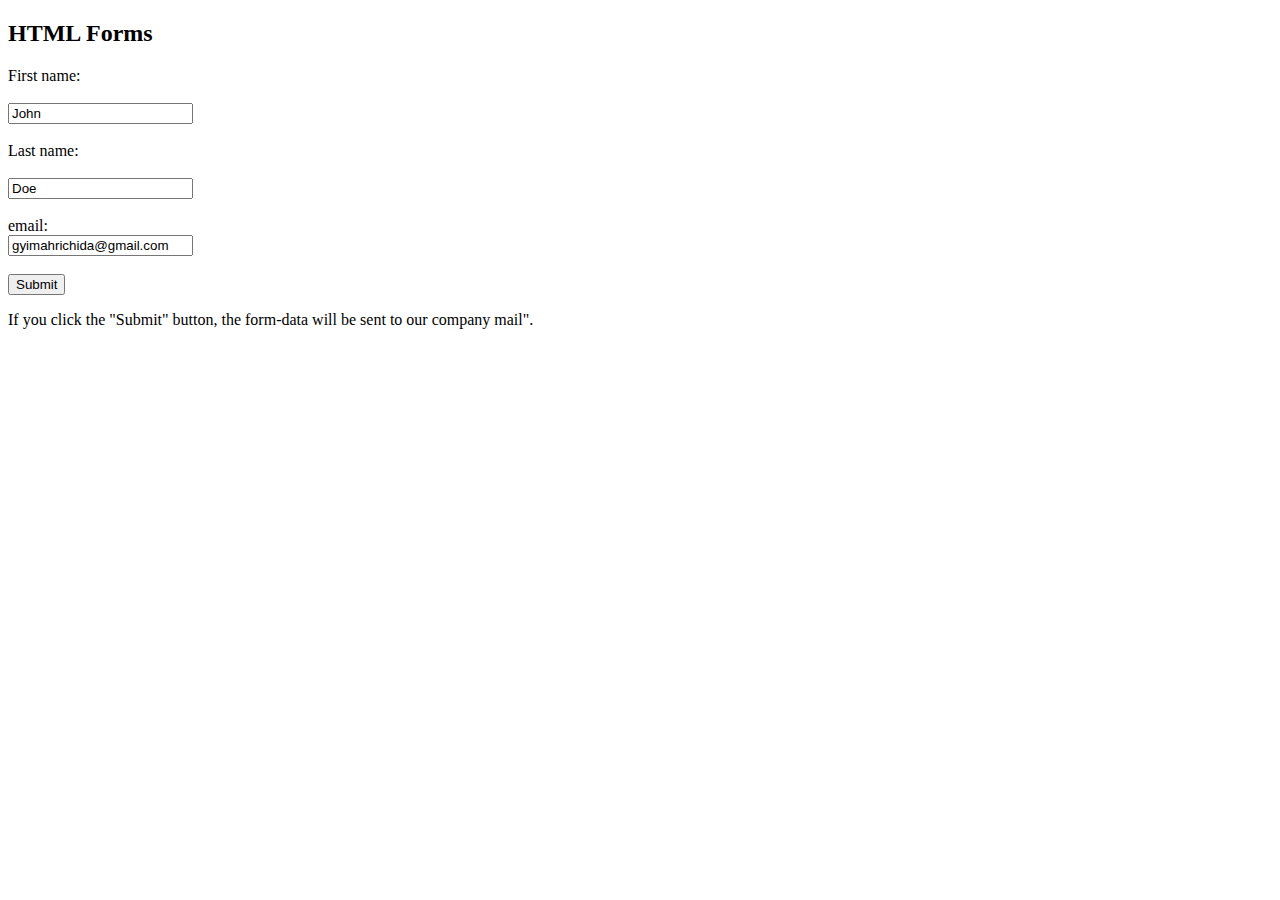
<file: contact.html>
<!DOCTYPE html>
<html>
<body>

<h2>HTML Forms</h2>

<form action="/action_page.php">
  <label for="fname">First name:</label><br><br>
  <input type="text" id="fname" name="fname" value="John"><br><br>
  <label for="lname">Last name:</label><br><br>
  <input type="text" id="lname" name="lname" value="Doe"><br><br>
   <label for="email">email:</label><br>
  <input type="text" id="email" name="email" value="gyimahrichida@gmail.com"><br><br>
  <input type="submit" value="Submit">
</form> 

<p>If you click the "Submit" button, the form-data will be sent to our company mail".</p>

</body>
</html>
</file>
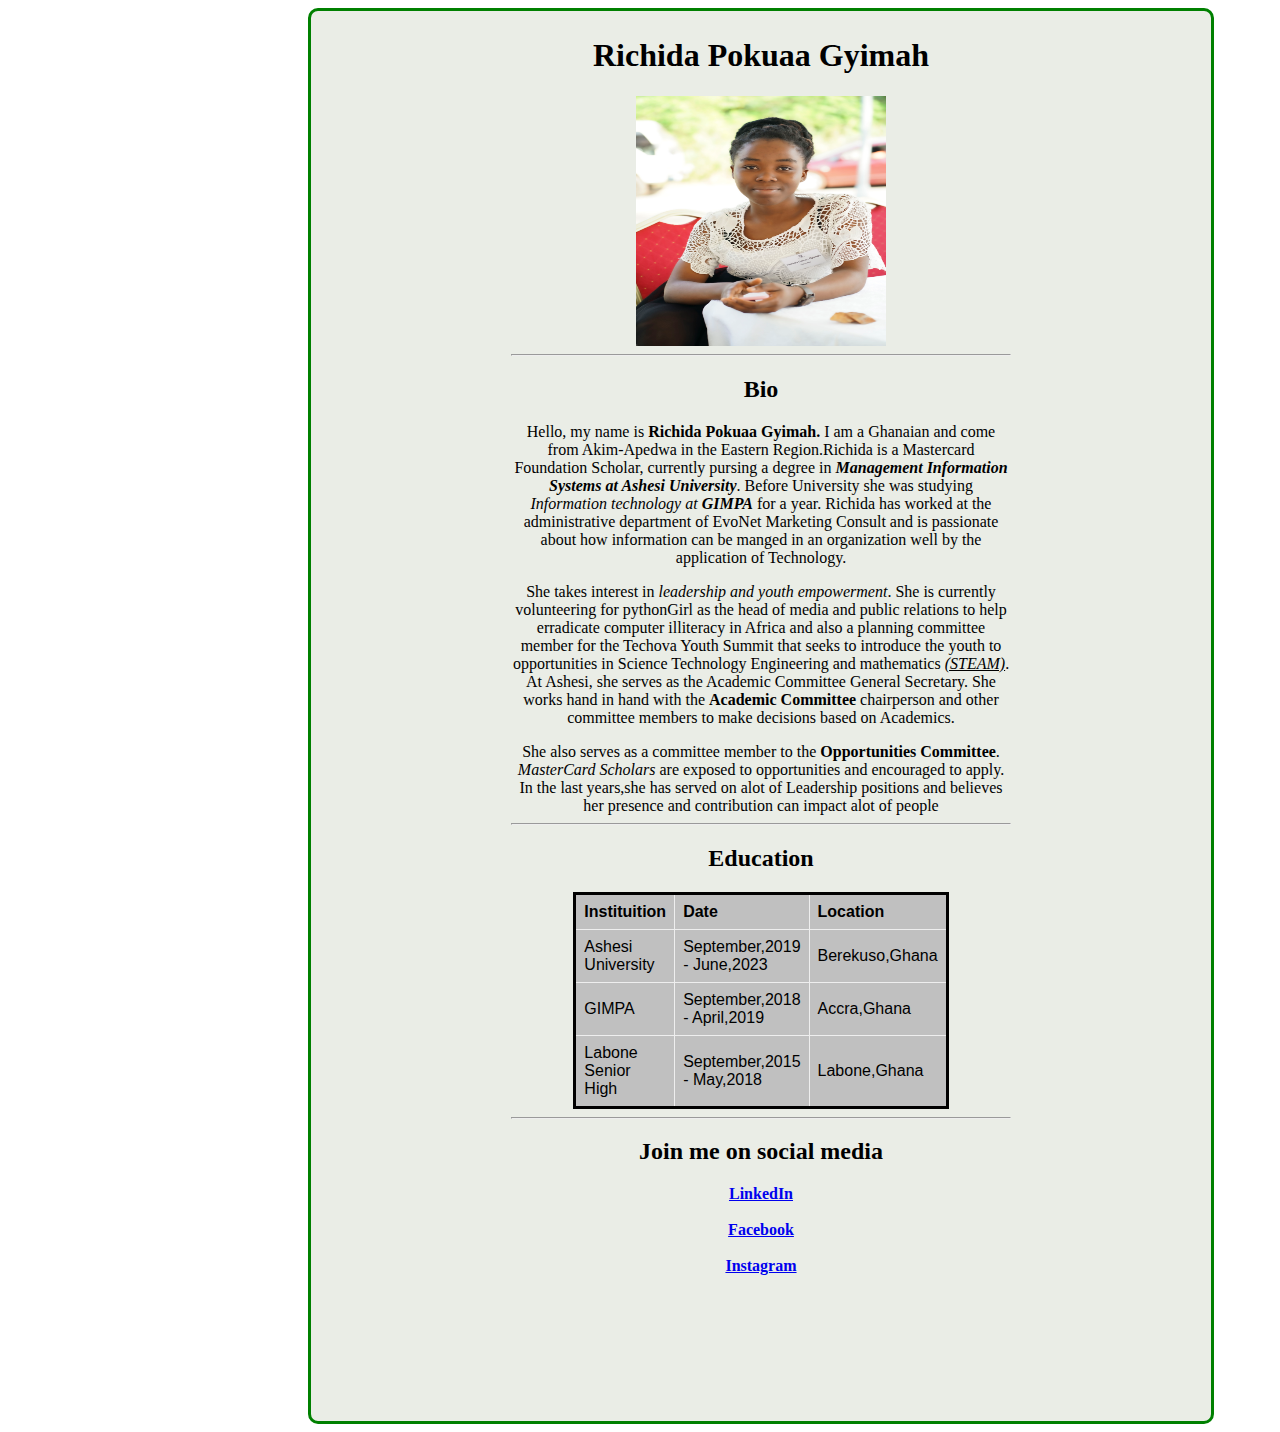
<file: Richida.html>
<!DOCTYPE>
<html>
	<head>
		<title>my profile</title>

	
	
	
		<style>
		

			img{
			width:100%
			}

			img{
			display: block;
			margin-left:auto;
			margin-right:auto;
			}

			table.center {
			margin-left:auto; 
			margin-right:auto;
			}

			table{
			font-family:arial, sans-serif;
			border-collapse:collapse;
			width:60%
			}

			td,th{
			border: 1px solid #dddddd
			text-align:center;
			padding:8px
			}
		

			table.center {
			margin-left:auto; 
			margin-right:auto;
			}
			
			
			.silver-background {
			background-color: silver;
			}
			
			

			
			
			.layout-setup{
			border:3px; 
			border-style:solid; 
			border-color:green; 
			margin:5px 300px 5px 300px; padding:5px 200px 5px 200px ;
			border-radius:10px; 
			background-color:#eaede6;
			width: 500px;
			height: 1400px
			}

		</style>
	</head>
	<body>
	<main>
	
		<div class="layout-setup">
		


	

		
			<h1 class="color-setter"><center>Richida Pokuaa Gyimah</center></h1>
			<img src ="img/richida.jpg" alt="image" class="center" style="width:250px; height:250px"; width:50%> 
			<hr>

			<h2><strong><center>Bio</center></strong></h2>
			

			<article style="text-align:center;"> Hello, my name is <strong>Richida Pokuaa Gyimah. </strong>I am a Ghanaian and come from Akim-Apedwa in the Eastern Region.Richida is a Mastercard Foundation Scholar,
			currently pursing a degree in <em><strong>Management Information Systems at Ashesi University</strong></em>. Before University she was studying <em>Information technology at <strong>GIMPA</strong></em> for a year. Richida has worked at the 
			administrative department of EvoNet Marketing Consult and is passionate about how information can be manged in an organization well by the application of Technology.<p>She takes interest in <em>leadership and youth
			empowerment</em>. She is currently volunteering for pythonGirl as the head of media and public relations to help erradicate computer illiteracy in Africa and also a planning committee member for the Techova 
			Youth Summit that seeks to introduce the youth to opportunities in Science Technology Engineering and mathematics <em><u>(STEAM)</u></em>. At Ashesi, she serves as the Academic Committee General Secretary. 
			She works hand in hand with the <strong>Academic Committee</strong> chairperson and other committee members to make decisions based on Academics.</p> She also serves as a committee member to the <strong>Opportunities Committee</strong>. 
			<em>MasterCard Scholars</em> are exposed to opportunities and encouraged to apply. In the last years,she has served on alot of Leadership positions and believes her presence and contribution can impact alot of people </article>

			<hr>

			<h2><strong><center>Education</center></strong></h2>

			<table class="center silver-background " border="1" style = "border:solid;">
		
				<tr>
					<td><strong>Instituition</strong></td><td><strong>Date</strong></td><td><strong>Location</strong></td>
			
				</tr>
		
				<tr>
					<td>Ashesi University</td><td>September,2019 - June,2023</td><td>Berekuso,Ghana</td>
			
				</tr>
			
	
		
				<tr>
					<td>GIMPA</td><td>September,2018 - April,2019</td><td>Accra,Ghana</td>
			
				</tr>
			
		
				<tr>
					<td>Labone Senior High</td><td>September,2015 - May,2018</td><td>Labone,Ghana</td>
			
				</tr>
	

			</table



		
			<article>
			<hr>
			<h2><strong><center>Join me on social media</center></strong></h2>	
			<a href= "https://www.linkedin.com/in/richida-pokuaa-gyimah-02584316a/"><strong><center>LinkedIn</center></strong</a><br>
			<a href= "https://www.facebook.com/"><strong><center>Facebook</center></strong</a><br>
			<a href= "https://www.instagram.com/fruitswheels/?hl=en"><strong><center>Instagram</center></strong</a><br>
			
			</article>
		</main>
			
		</table>

	</body>
	</div>
</html>
</file>
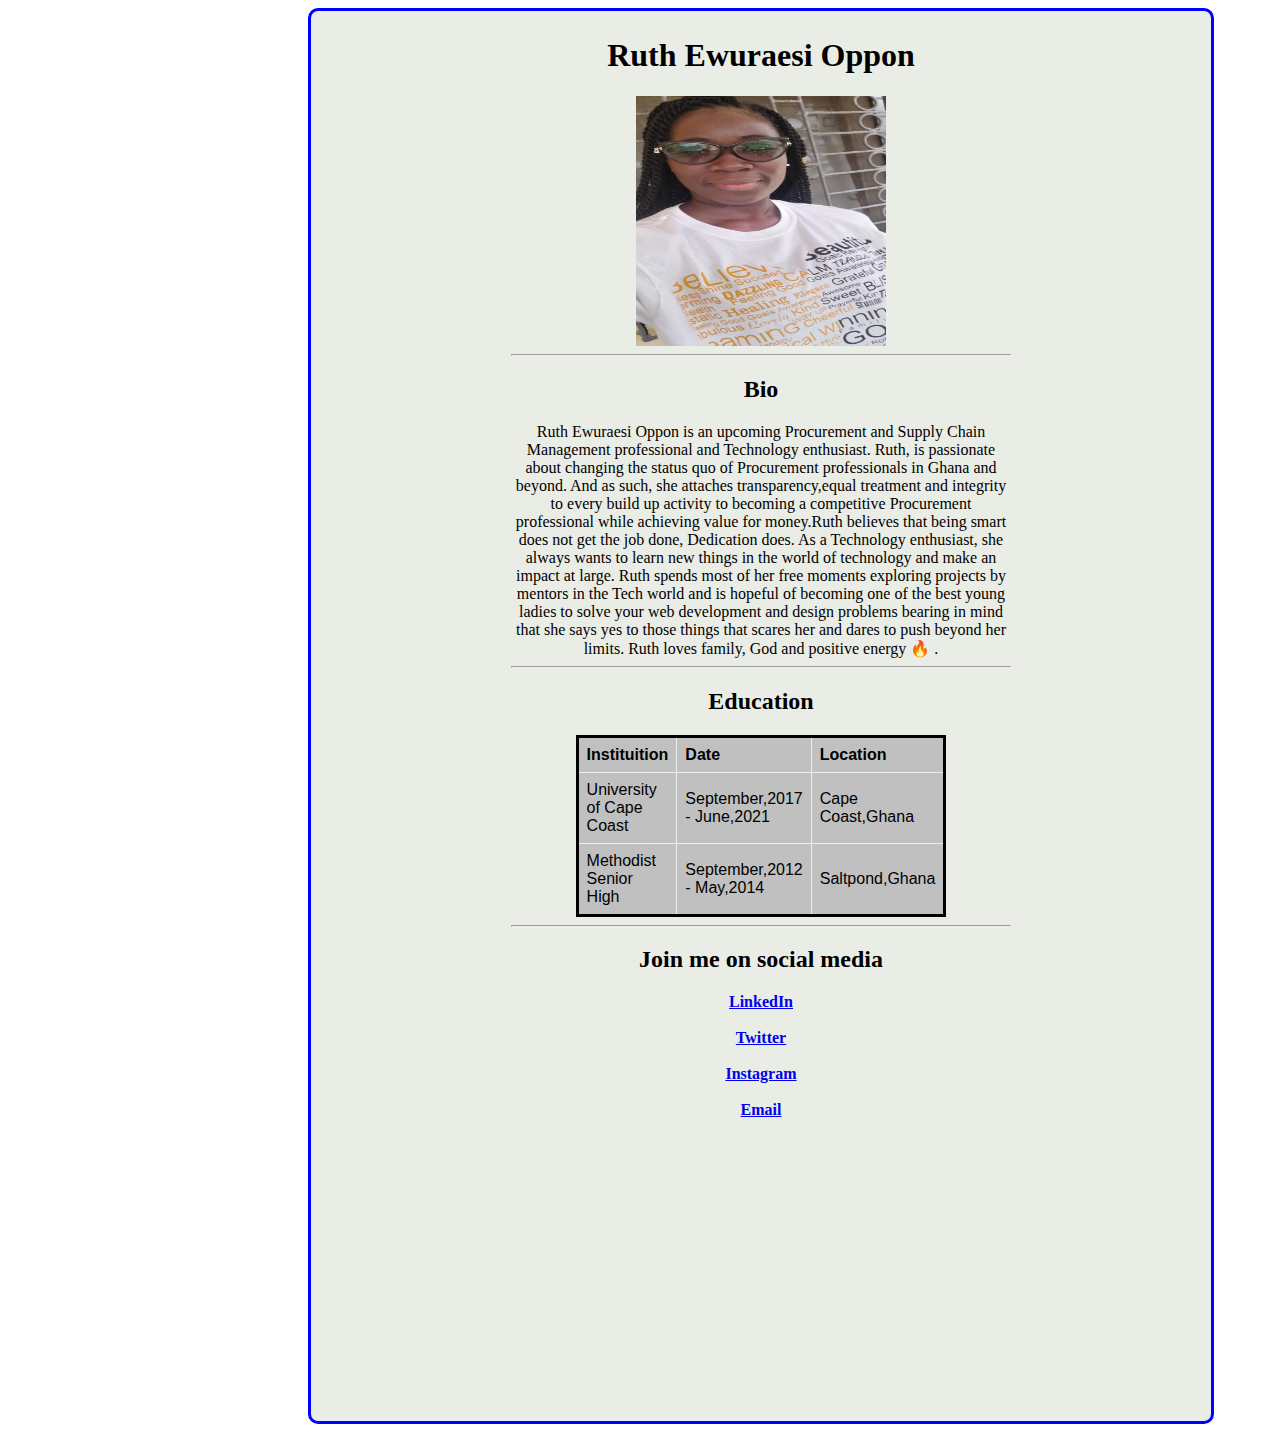
<file: ruth.html>
<!DOCTYPE>
<html>
	<head>
		<title>my profile</title>

	
	
	
		<style>
		

			img{
			width:100%
			}

			img{
			display: block;
			margin-left:auto;
			margin-right:auto;
			}

			table.center {
			margin-left:auto; 
			margin-right:auto;
			}

			table{
			font-family:arial, sans-serif;
			border-collapse:collapse;
			width:60%
			}

			td,th{
			border: 1px solid #dddddd
			text-align:center;
			padding:8px
			}
		

			table.center {
			margin-left:auto; 
			margin-right:auto;
			}
			
			
			.silver-background {
			background-color: silver;
			}
			
			

			
			
			.layout-setup{
			border:3px; 
			border-style:solid; 
			border-color:blue; 
			margin:5px 300px 5px 300px; padding:5px 200px 5px 200px ;
			border-radius:10px; 
			background-color:#eaede6;
			width: 500px;
			height: 1400px
			}

		</style>
	</head>
	<body>
	<main>
	
		<div class="layout-setup">
			

		
			<h1 class="color-setter"><center>Ruth Ewuraesi Oppon</center></h1>
			<img src ="img/ruth.jpeg" alt="image" class="center" style="width:250px; height:250px"; width:50%> 
			<hr>

			<h2><strong><center>Bio</center></strong></h2>
			

			<article style="text-align:center;">Ruth Ewuraesi Oppon is an upcoming Procurement and Supply Chain Management professional and Technology enthusiast. 
			Ruth, is passionate about changing the status quo of Procurement professionals in Ghana and beyond. And as such, she attaches transparency,equal treatment and integrity
			to every build up activity to becoming a competitive Procurement professional while achieving value for money.Ruth believes that being smart does not get the job done, Dedication does. 
			As a Technology enthusiast, she always wants to learn new things in the world of technology and make an impact at large. Ruth spends most of her free moments exploring projects by 
			mentors in the Tech world  and is hopeful  of becoming one of the best young ladies to solve your web development and design problems bearing in mind that she says yes to those things 
			that scares her and dares to push beyond her limits. Ruth loves family, God and positive energy 🔥
. </article>

			<hr>

			<h2><strong><center>Education</center></strong></h2>

			<table class="center silver-background " border="1" style = "border:solid;">
		
				<tr>
					<td><strong>Instituition</strong></td><td><strong>Date</strong></td><td><strong>Location</strong></td>
			
				</tr>
		
				<tr>
					<td>University of Cape Coast</td><td>September,2017 - June,2021</td><td>Cape Coast,Ghana</td>
			
				</tr>
		
			
		
				<tr>
					<td>Methodist Senior High</td><td>September,2012 - May,2014</td><td>Saltpond,Ghana</td>
			
				</tr>
	

			</table



		
			<article>
			<hr>
			<h2><strong><center>Join me on social media</center></strong></h2>	
			<a href= "https://www.linkedin.com/in/ruth-oppon-0345ba102"><strong><center>LinkedIn</center></strong</a><br>
			<a href= "https://mobile.twitter.com/ewuraesi04"><strong><center>Twitter</center></strong</a><br>
			<a href= "https://www.instagram.com/fruitswheels/?hl=en"><strong><center>Instagram</center></strong</a><br>
			<a href= "ewuraesi04@gmail.com "><strong><center>Email</center></strong</a>
			
			
			</article>
		</main>
			
		</table>

	</body>
	</div>
</html>
</file>
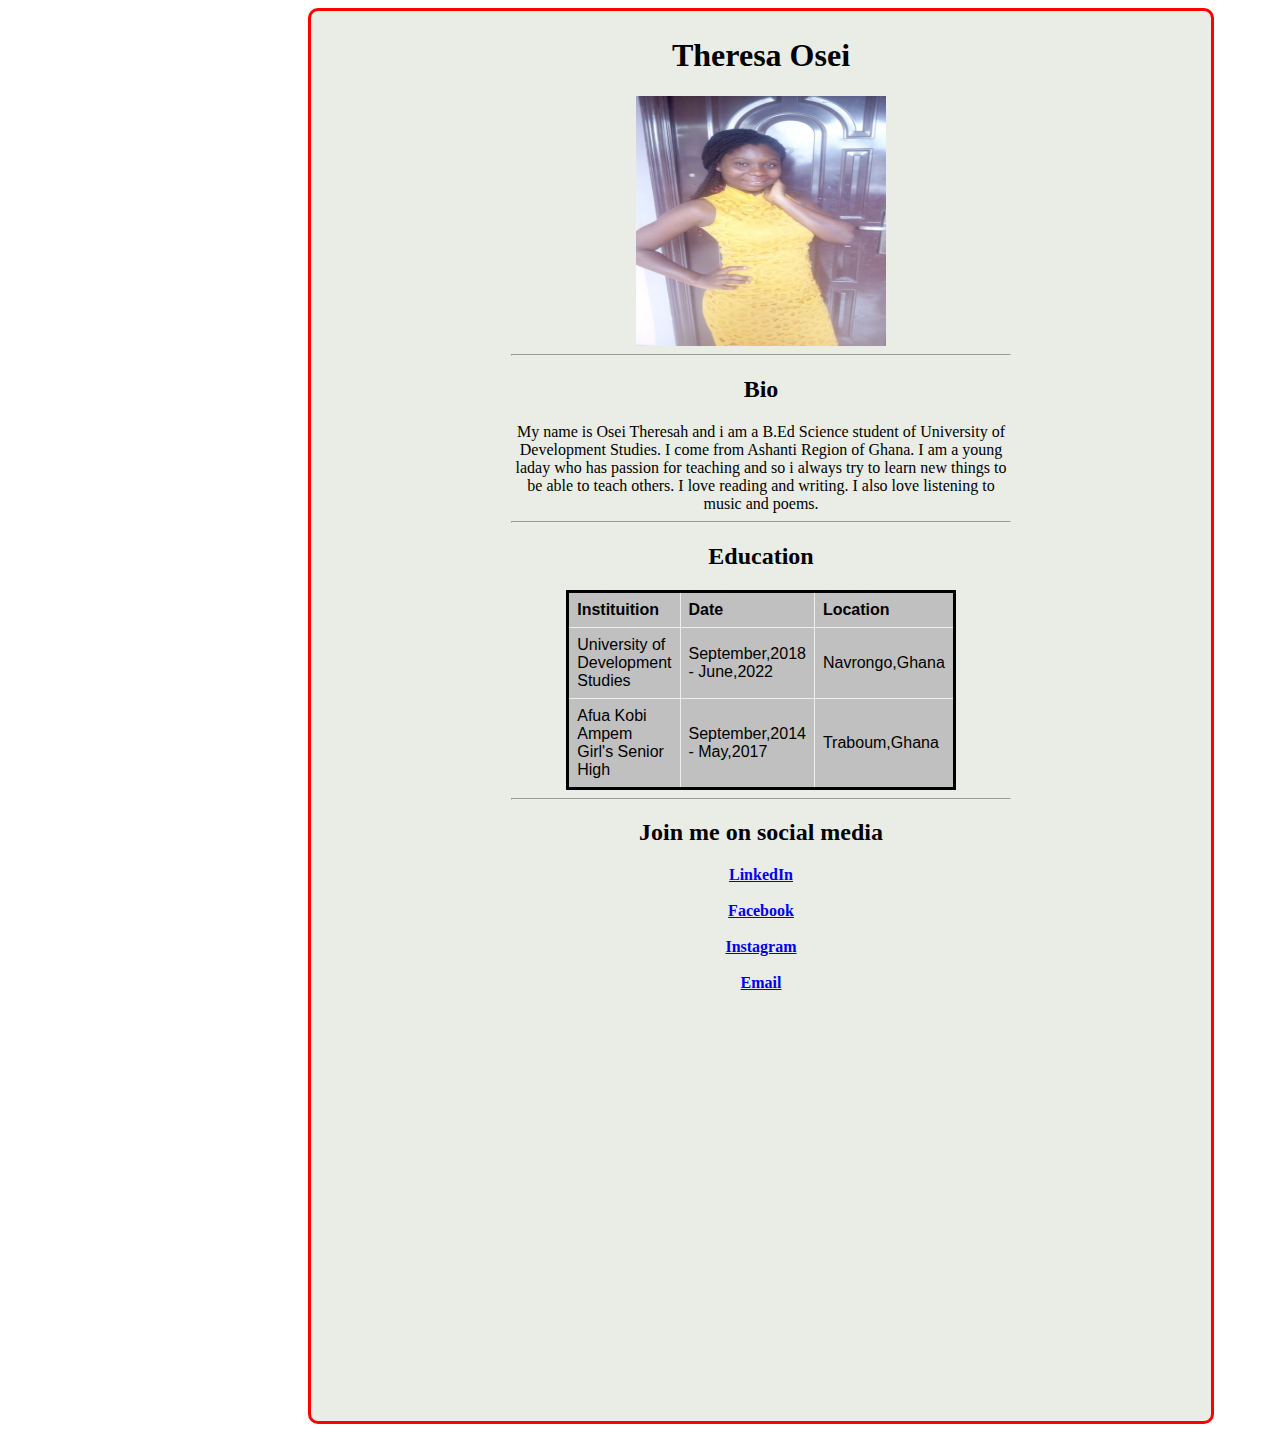
<file: thessy.html>
<!DOCTYPE>
<html>
	<head>
		<title>my profile</title>

	
	
	
		<style>
		

			img{
			width:100%
			}

			img{
			display: block;
			margin-left:auto;
			margin-right:auto;
			}

			table.center {
			margin-left:auto; 
			margin-right:auto;
			}

			table{
			font-family:arial, sans-serif;
			border-collapse:collapse;
			width:60%
			}

			td,th{
			border: 1px solid #dddddd
			text-align:center;
			padding:8px
			}
		

			table.center {
			margin-left:auto; 
			margin-right:auto;
			}
			
			
			.silver-background {
			background-color: silver;
			}
			
			

			
			
			.layout-setup{
			border:3px; 
			border-style:solid; 
			border-color:red; 
			margin:5px 300px 5px 300px; padding:5px 200px 5px 200px ;
			border-radius:10px; 
			background-color:#eaede6;
			width: 500px;
			height: 1400px
			}

		</style>
	</head>
	<body>
	<main>
	
		<div class="layout-setup">
		


	

		
			<h1 class="color-setter"><center>Theresa Osei</center></h1>
			<img src ="img/theresa.jpeg" alt="image" class="center" style="width:250px; height:250px"; width:50%> 
			<hr>

			<h2><strong><center>Bio</center></strong></h2>
			

			<article style="text-align:center;"> My name is Osei Theresah and i am a B.Ed Science student of University of Development Studies.
			I come from Ashanti Region of Ghana. I am a young laday who has passion for teaching and so i always try to learn new things to be able to  teach  others. 
			I love reading and writing. I also love listening to music and poems. </article>

			<hr>

			<h2><strong><center>Education</center></strong></h2>

			<table class="center silver-background " border="1" style = "border:solid;">
		
				<tr>
					<td><strong>Instituition</strong></td><td><strong>Date</strong></td><td><strong>Location</strong></td>
			
				</tr>
		
				<tr>
					<td>University of Development Studies</td><td>September,2018 - June,2022</td><td>Navrongo,Ghana</td>
			
				</tr>
					
		
				<tr>
					<td>Afua Kobi Ampem Girl's Senior High</td><td>September,2014 - May,2017</td><td>Traboum,Ghana</td>
			
				</tr>
	

			</table>
			
		
			<article>
			<hr>
			<h2><strong><center>Join me on social media</center></strong></h2>	
			<a href= "https://www.linkedin.com/in/osei-theresah-a5aa921ab"><strong><center>LinkedIn</center></strong</a><br>
			<a href= "https://m.facebook.com/osei.theresah.18"><strong><center>Facebook</center></strong</a><br>
			<a href= "https://instagram.com/download/?r=10510223042"><strong><center>Instagram</center></strong</a><br>
			<a href= "oseitheresah12@gmail.com"><strong><center>Email</center></strong</a>
			</article>
		</main>
			
		</table>

	</body>
	</div>
</html>
</file>
